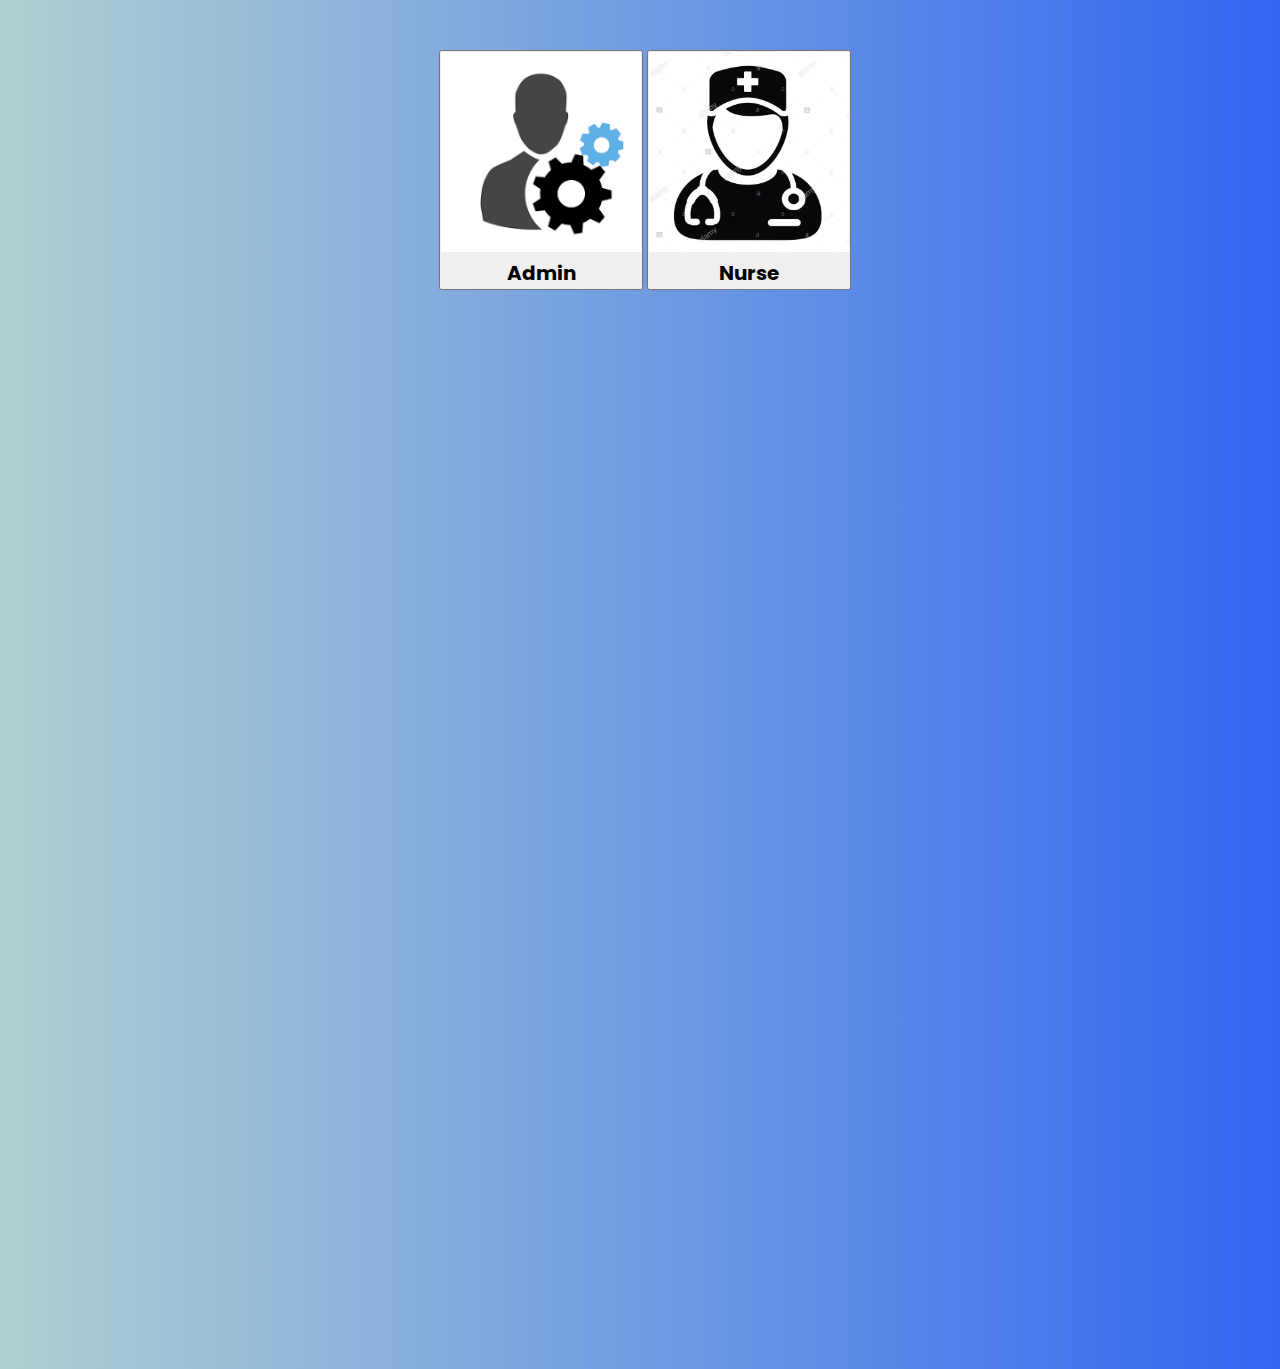
<file: ELMS/login-check.html>
<!DOCTYPE html>
<html lang="en">

    <head>
        <link href="login-check.css" rel="stylesheet">
    </head>
    <body>
        <div id="image" style="padding-left: 10px; padding-top: 50px; padding-bottom: 30px;">
            <button type = "button" onclick="Afunc()">
                <img src="admin.png"  style="width:200px;height:200px;">
                <h2>Admin</h2>
            </button>
            
            <button type="button" onclick="Nfunc()">
                <img src="nurse-logo.jpg"  style="width:200px;height:200px; ">
                <h2>Nurse</h2>
            </button>
                    
        
        </div>
        
        <div id="content"> </div>
        
        <div id="admin" style="visibility: hidden;">
            <div class="wrapper">
         <div class="title-text">
            <div class="title login">
               Login Form
            </div>
            <div class="title signup">
               Signup Form
            </div>
         </div>
         <div class="form-container">
            <div class="slide-controls">
               <input type="radio" name="slide" id="login" checked>
               <input type="radio" name="slide" id="signup">
               <label for="login" class="slide login">Login</label>
               <label for="signup" class="slide signup">Signup</label>
              <div class="slider-tab"></div>
            </div>
            <div class="form-inner">
               <form action="#" class="login">
                  <div class="field">
                     <input type="text" placeholder="Email Address" required>
                  </div>
                  <div class="field">
                     <input type="password" placeholder="Password" required>
                  </div>
                  <div class="pass-link">
                     <a href="#">Forgot password?</a>
                  </div>
                  <div class="field btn">
                     <div class="btn-layer"></div>
                     <input type="submit" value="Login">
                  </div>
                  <div class="signup-link">
                     Not a member? <a href="">Signup now</a>
                  </div>
              </form>
               <form action="#" class="signup">
                  <div class="field">
                     <input type="text" placeholder="Email Address" required>
                  </div>
                  <div class="field">
                     <input type="password" placeholder="Password" required>
                  </div>
                  <div class="field">
                     <input type="password" placeholder="Confirm password" required>
                  </div>
                  <div class="field btn">
                     <div class="btn-layer"></div>
                     <input type="submit" value="Signup">
                  </div>
               </form>
            </div>
         </div>
      </div>
      <script>
         const loginText = document.querySelector(".title-text .login");
         const loginForm = document.querySelector("form.login");
         const loginBtn = document.querySelector("label.login");
         const signupBtn = document.querySelector("label.signup");
         const signupLink = document.querySelector("form .signup-link a");
         signupBtn.onclick = (()=>{
           loginForm.style.marginLeft = "-50%";
           loginText.style.marginLeft = "-50%";
         });
         loginBtn.onclick = (()=>{
           loginForm.style.marginLeft = "0%";
           loginText.style.marginLeft = "0%";
         });
         signupLink.onclick = (()=>{
           signupBtn.click();
           return false;
         });
      </script>
        </div>
        <div id="nurse" style="visibility: hidden">
            <div class="wrapper">
         <div class="title-text">
            <div class="title login">
               Login Form for Nurse
            </div>
            <div class="title signup">
               Signup Form
            </div>
         </div>
         <div class="form-container">
            <div class="slide-controls">
               <input type="radio" name="slide" id="login" checked>
               <input type="radio" name="slide" id="signup">
               <label for="login" class="slide login">Login</label>
               <label for="signup" class="slide signup">Signup</label>
               <div class="slider-tab"></div>
            </div>
            <div class="form-inner">
               <form action="#" class="login">
                  <div class="field">
                     <input type="text" placeholder="Email Address" required>
                  </div>
                  <div class="field">
                     <input type="password" placeholder="Password" required>
                  </div>
                  <div class="pass-link">
                     <a href="#">Forgot password?</a>
                  </div>
                  <div class="field btn">
                     <div class="btn-layer"></div>
                     <input type="submit" value="Login">
                  </div>
                  <div class="signup-link">
                     Not a member? <a href="">Signup now</a>
                  </div>
               </form>
               <form action="#" class="signup">
                  <div class="field">
                     <input type="text" placeholder="Email Address" required>
                  </div>
                  <div class="field">
                     <input type="password" placeholder="Password" required>
                  </div>
                  <div class="field">
                     <input type="password" placeholder="Confirm password" required>
                  </div>
                  <div class="field btn">
                     <div class="btn-layer"></div>
                     <input type="submit" value="Signup">
                  </div>
               </form>
            </div>
         </div>
      </div>
      <script>
         const loginText = document.querySelector(".title-text .login");
         const loginForm = document.querySelector("form.login");
         const loginBtn = document.querySelector("label.login");
         const signupBtn = document.querySelector("label.signup");
         const signupLink = document.querySelector("form .signup-link a");
         signupBtn.onclick = (()=>{
           loginForm.style.marginLeft = "-50%";
           loginText.style.marginLeft = "-50%";
         });
         loginBtn.onclick = (()=>{
           loginForm.style.marginLeft = "0%";
           loginText.style.marginLeft = "0%";
         });
         signupLink.onclick = (()=>{
           signupBtn.click();
           return false;
         });
      </script>
        </div>
        <script>
            function Afunc()
            {
               
                 var firstDivContent = document.getElementById('admin');
                 var secondDivContent = document.getElementById('content');
                 secondDivContent.innerHTML = firstDivContent.innerHTML;
            }
            function Nfunc()
            {

                 var firstDivContent = document.getElementById('nurse');
                var secondDivContent = document.getElementById('content');
                secondDivContent.innerHTML = firstDivContent.innerHTML;
            }
        </script>
    </body>
</html>
</file>
<file: ELMS/login-check.css>
@import url('https://fonts.googleapis.com/css?family=Poppins:400,500,600,700&display=swap');
*{
  margin: 0;
  padding: 0;
  box-sizing: border-box;
  font-family: 'Poppins', sans-serif;
}
html,body{
  display: grid;
  height: 100%;
  width: 100%;
  place-items: center;
  background: -webkit-linear-gradient(left, #aed1d1, #3366f2);
}
::selection{
  background: #fa4299;
  color: #fff;
}
.wrapper{
  overflow: hidden;
  max-width: 390px;
  background: #fff;
  padding: 30px;
  border-radius: 5px;
  box-shadow: 0px 15px 20px rgba(0,0,0,0.1);
}
.wrapper .title-text{
  display: flex;
  width: 200%;
}
.wrapper .title{
  width: 50%;
  font-size: 35px;
  font-weight: 600;
  text-align: center;
  transition: all 0.6s cubic-bezier(0.68,-0.55,0.265,1.55);
}
.wrapper .slide-controls{
  position: relative;
  display: flex;
  height: 50px;
  width: 100%;
  overflow: hidden;
  margin: 30px 0 10px 0;
  justify-content: space-between;
  border: 1px solid lightgrey;
  border-radius: 5px;
}
.slide-controls .slide{
  height: 100%;
  width: 100%;
  color: #fff;
  font-size: 18px;
  font-weight: 500;
  text-align: center;
  line-height: 48px;
  cursor: pointer;
  z-index: 1;
  transition: all 0.6s ease;
}
.slide-controls label.signup{
  color: #000;
}
.slide-controls .slider-tab{
  position: absolute;
  height: 100%;
  width: 50%;
  left: 0;
  z-index: 0;
  border-radius: 5px;
  background: -webkit-linear-gradient(left, #aed1d1, #3366f2);
  transition: all 0.6s cubic-bezier(0.68,-0.55,0.265,1.55);
}
input[type="radio"]{
  display: none;
}
#signup:checked ~ .slider-tab{
  left: 50%;
}
#signup:checked ~ label.signup{
  color: #fff;
  cursor: default;
  user-select: none;
}
#signup:checked ~ label.login{
  color: #000;
}
#login:checked ~ label.signup{
  color: #000;
}
#login:checked ~ label.login{
  cursor: default;
  user-select: none;
}
.wrapper .form-container{
  width: 100%;
  overflow: hidden;
}
.form-container .form-inner{
  display: flex;
  width: 200%;
}
.form-container .form-inner form{
  width: 50%;
  transition: all 0.6s cubic-bezier(0.68,-0.55,0.265,1.55);
}
.form-inner form .field{
  height: 50px;
  width: 100%;
  margin-top: 20px;
}
.form-inner form .field input{
  height: 100%;
  width: 100%;
  outline: none;
  padding-left: 15px;
  border-radius: 5px;
  border: 1px solid lightgrey;
  border-bottom-width: 2px;
  font-size: 17px;
  transition: all 0.3s ease;
}
.form-inner form .field input:focus{
  border-color: #3366f2;
  /* box-shadow: inset 0 0 3px #fb6aae; */
}
.form-inner form .field input::placeholder{
  color: #999;
  transition: all 0.3s ease;
}
form .field input:focus::placeholder{
  color: #b3b3b3;
}
.form-inner form .pass-link{
  margin-top: 5px;
}
.form-inner form .signup-link{
  text-align: center;
  margin-top: 30px;
}
.form-inner form .pass-link a,
.form-inner form .signup-link a{
  color: #3366f2;
  text-decoration: none;
}
.form-inner form .pass-link a:hover,
.form-inner form .signup-link a:hover{
  text-decoration: underline;
}
form .btn{
  height: 50px;
  width: 100%;
  border-radius: 5px;
  position: relative;
  overflow: hidden;
}
form .btn .btn-layer{
  height: 100%;
  width: 300%;
  position: absolute;
  left: -100%;
  background: -webkit-linear-gradient(left, #aed1d1, #3366f2);
  border-radius: 5px;
  transition: all 0.4s ease;;
}
form .btn:hover .btn-layer{
  left: 0;
}
form .btn input[type="submit"]{
  height: 100%;
  width: 100%;
  z-index: 1;
  position: relative;
  background: none;
  border: none;
  color: #fff;
  padding-left: 0;
  border-radius: 5px;
  font-size: 20px;
  font-weight: 500;
  cursor: pointer;
}
</file>
